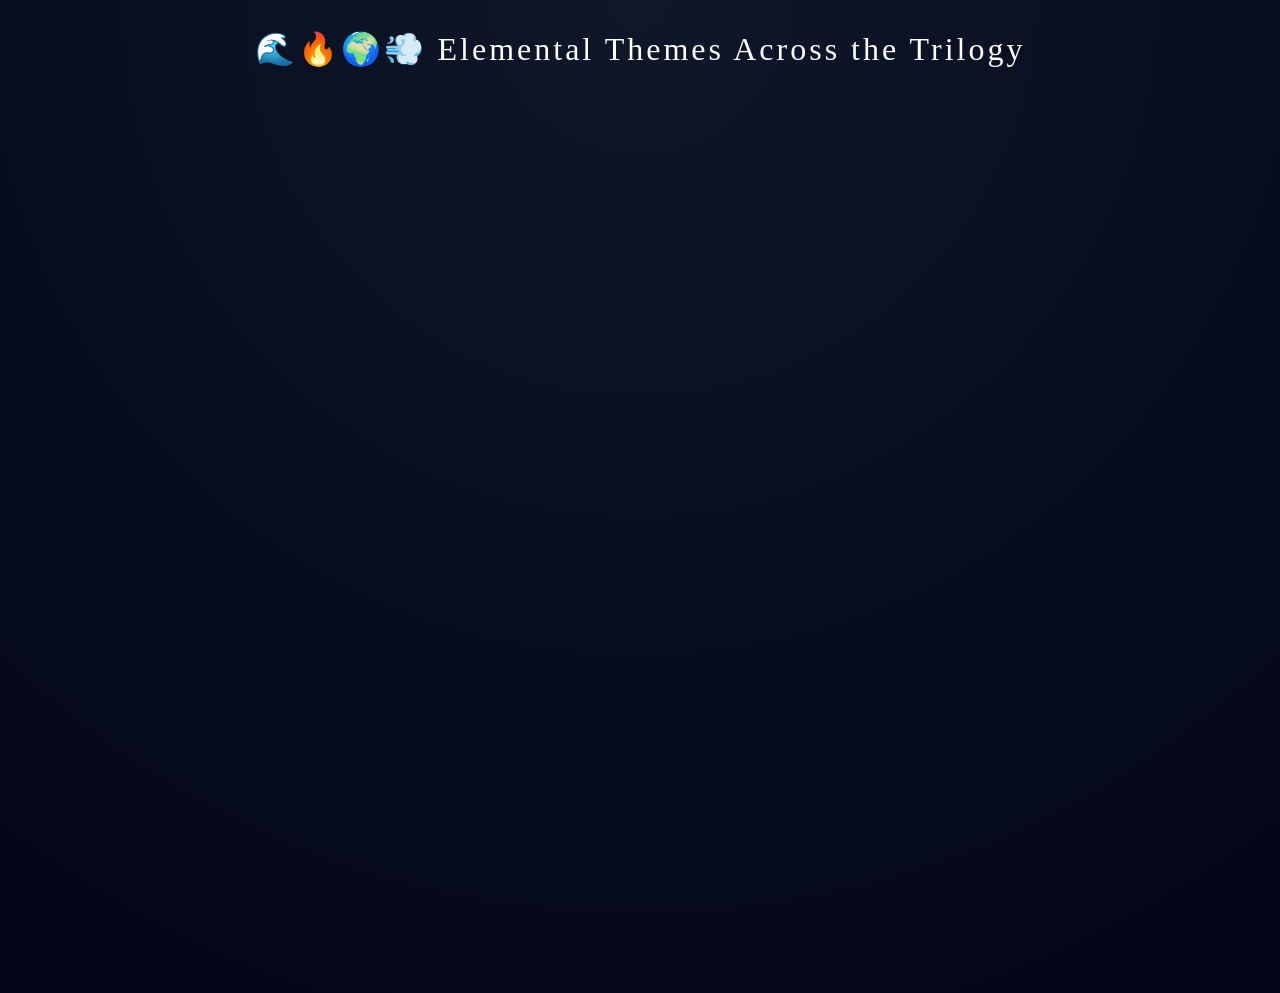
<file: themes_timeline/v1_idea.html>
<!DOCTYPE html>
<html>
<head>
    <meta charset="utf-8">
    <title>Elemental Narrative Flow</title>
    <script src="https://d3js.org/d3.v7.min.js"></script>

    <style>
        body {
            margin: 0;
            background: radial-gradient(circle at top, #0f172a, #020617);
            font-family: 'Georgia', serif;
            color: white;
            text-align: center;
        }

        h1 {
            margin-top: 30px;
            font-weight: 300;
            letter-spacing: 3px;
            font-size: 32px;
        }

        .tooltip {
            position: absolute;
            background: rgba(15,23,42,0.95);
            padding: 8px;
            border: 1px solid #334155;
            border-radius: 4px;
            pointer-events: none;
            font-size: 12px;
            opacity: 0;
        }
    </style>
</head>

<body>

<h1>🌊🔥🌍💨 Elemental Themes Across the Trilogy</h1>
<div class="tooltip" id="tooltip"></div>
<svg width="1500" height="900"></svg>

<script src="script.js"></script>

</body>
</html>
</file>
